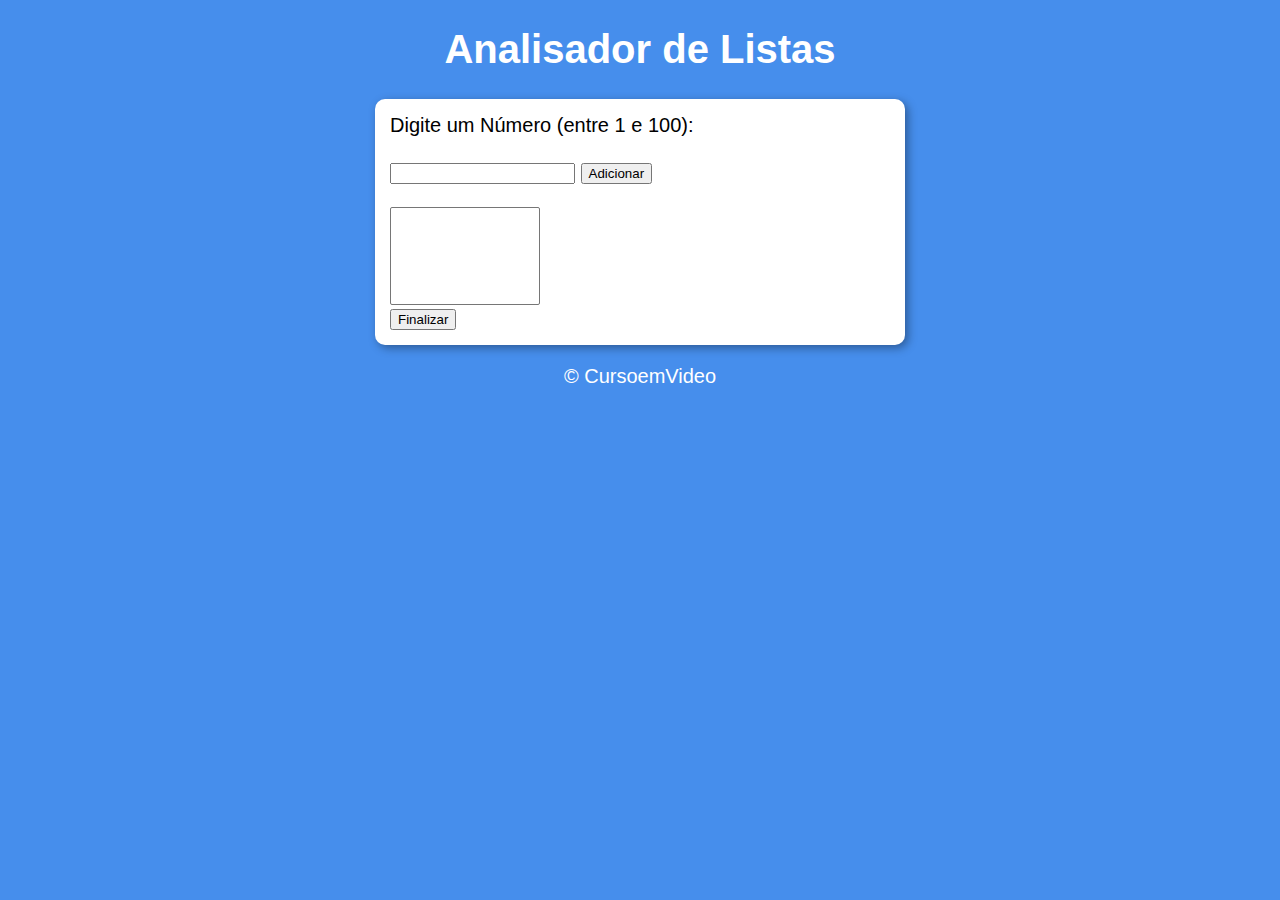
<file: Analisador de Listas/index.html>
<!DOCTYPE html>
<html lang="pt-br">
<head>
    <meta charset="UTF-8">
    <meta http-equiv="X-UA-Compatible" content="IE=edge">
    <meta name="viewport" content="width=device-width, initial-scale=1.0">
    <title>Analisador de Listas</title>
    <link rel="stylesheet" href="estilo.css">
</head>
<body>
    <header>
        <h1>Analisador de Listas</h1>
    </header>
    <section>
        <div>
           Digite um Número (entre 1 e 100):
		   <br><br>
           <input type="number" name="fnum" id="fnum">
            <input type="button" value="Adicionar" onclick="adicionar()">
            <br><br><select name="flista" id=flista size="6"></select>
            <br><input type="button" value="Finalizar" onclick="finalizar()">
        </div>
        <div id=res>

        </div>
    
    </section>
    <footer>
        <p>&copy; CursoemVideo</p>
    </footer>
    <script src="script.js"></script>   
</body>
</html>
</file>
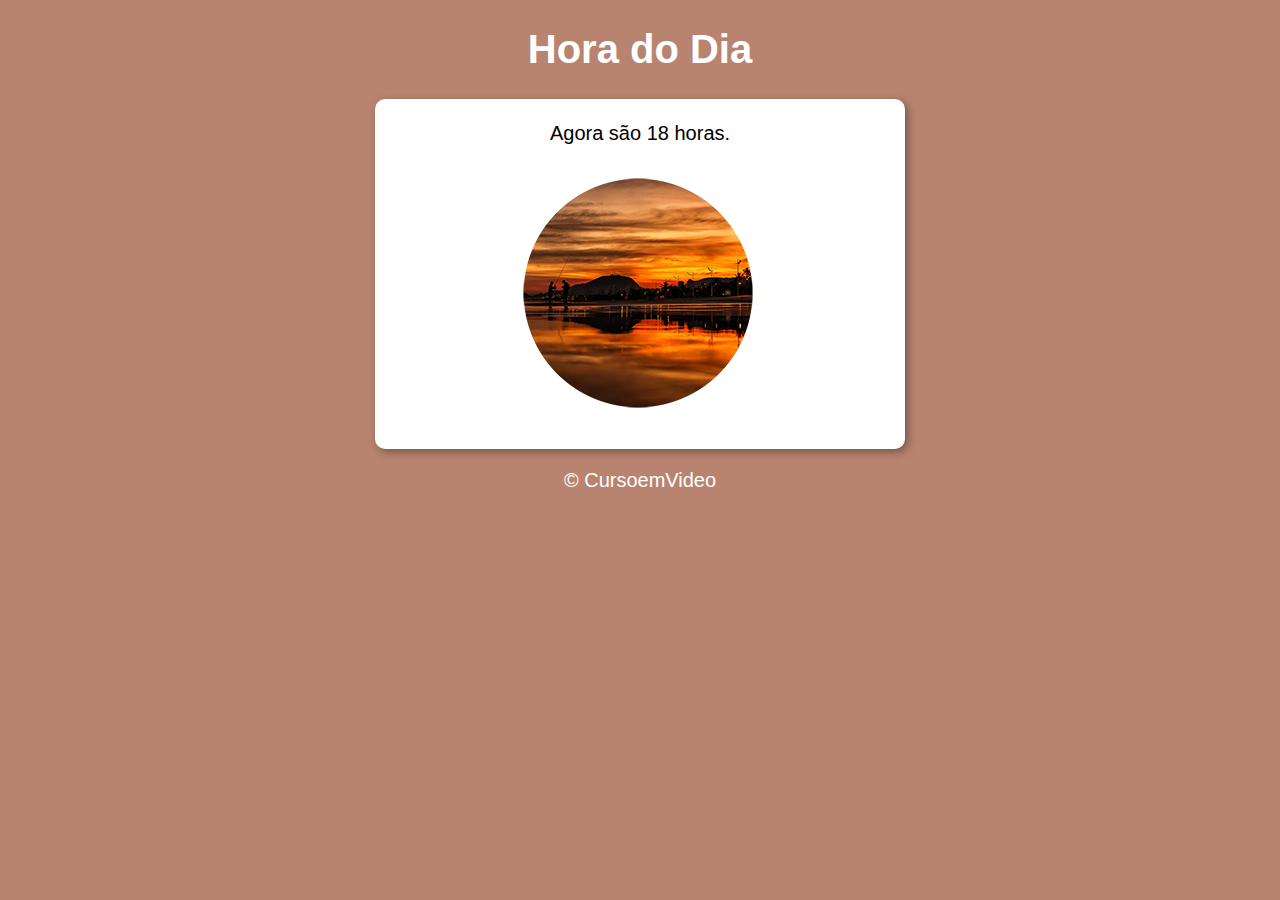
<file: Hora do dia/index.html>
<!DOCTYPE html>
<html lang="pt-br">
<head>
    <meta charset="UTF-8">
    <meta http-equiv="X-UA-Compatible" content="IE=edge">
    <meta name="viewport" content="width=device-width, initial-scale=1.0">
    <title>Hora Do Dia</title>
    <link rel="stylesheet" href="estilo.css">
</head>
<body onload="carregar()">
    <header>
        <h1>Hora do Dia</h1>
    </header>
    <section>
        <div id="msg">

        </div>
        <div id="foto">
            <img id="imagem" src="img/manha.png" alt="fotododia">
        </div>
    
    </section>
    <footer>
        <p>&copy; CursoemVideo</p>
    </footer>
    <script src="script.js"></script>   
</body>
</html>
</file>
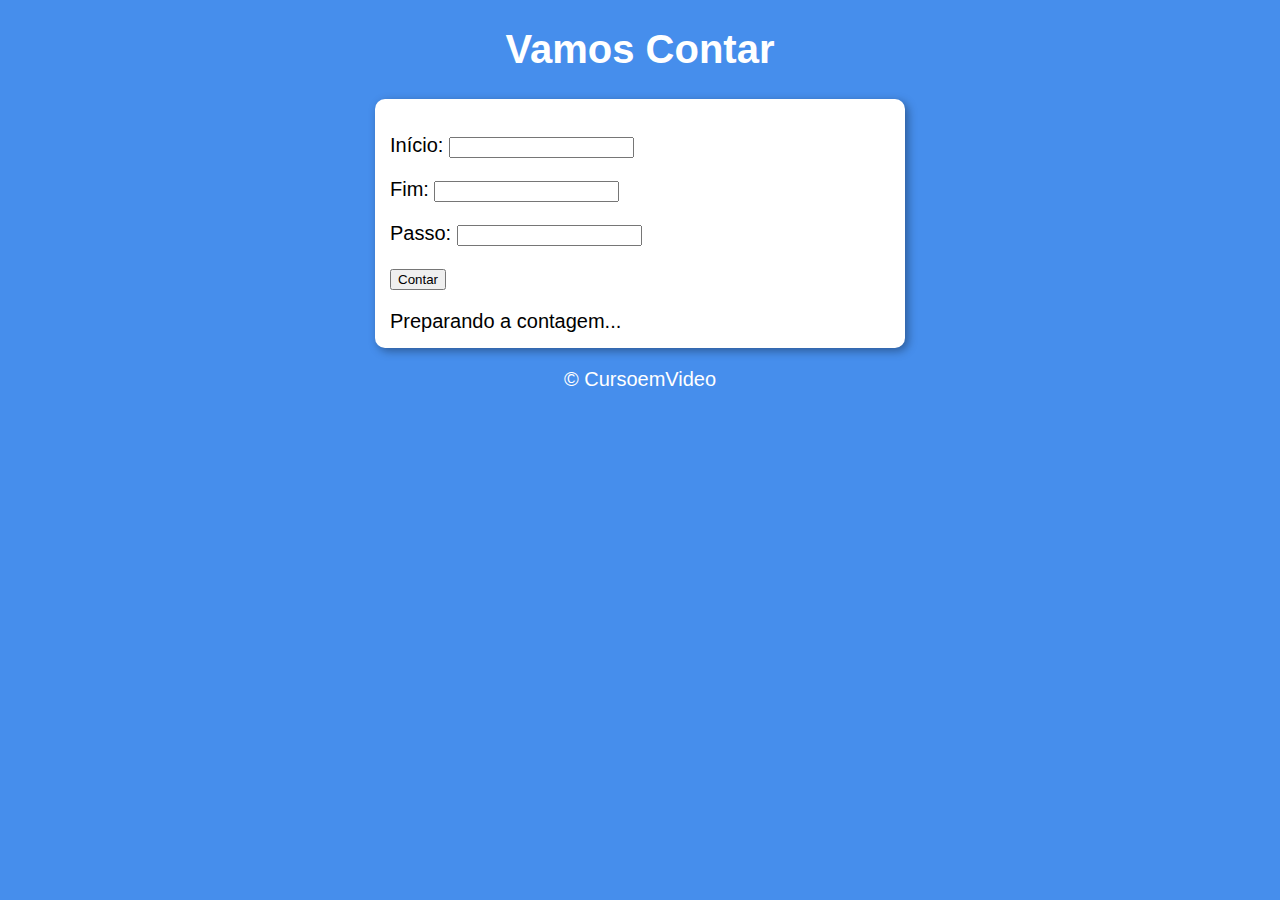
<file: Super Contador/index.html>
<!DOCTYPE html>
<html lang="pt-br">
<head>
    <meta charset="UTF-8">
    <meta http-equiv="X-UA-Compatible" content="IE=edge">
    <meta name="viewport" content="width=device-width, initial-scale=1.0">
    <title>Super Contador</title>
    <link rel="stylesheet" href="estilo.css">
</head>
<body>
    <header>
        <h1>Vamos Contar</h1>
    </header>
    <section>
        <div id = dados>
            <p>Início: <input type="number" name="inicio" id="txti"></p>
            <p>Fim: <input type="number" name="fim" id="txtf"></p> 
            <p>Passo: <input type="number" name="passo" id="txtp"></p>
            <p><input type="button" value="Contar" onclick="contar()"></p>
        </div>
         <div id = res>
            Preparando a contagem...
        </div>
    
    </section>
    <footer>
        <p>&copy; CursoemVideo</p>
    </footer>
    <script src="script.js"></script>   
</body>
</html>
</file>
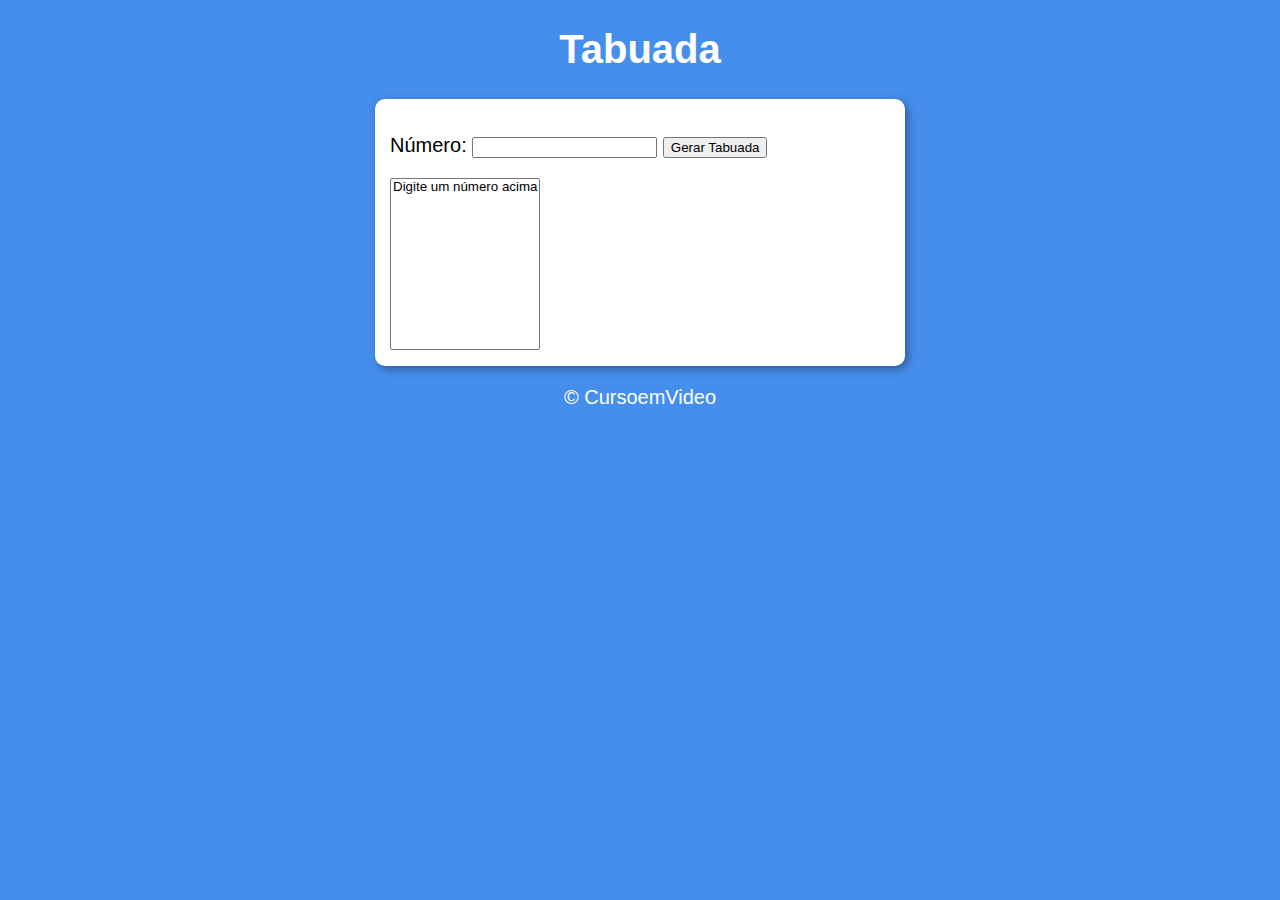
<file: Tabuada/index.html>
<!DOCTYPE html>
<html lang="pt-br">
<head>
    <meta charset="UTF-8">
    <meta http-equiv="X-UA-Compatible" content="IE=edge">
    <meta name="viewport" content="width=device-width, initial-scale=1.0">
    <title>Tabuada</title>
    <link rel="stylesheet" href="estilo.css">
</head>
<body>
    <header>
        <h1>Tabuada</h1>
    </header>
    <section>
        <div>
            <p>Número: <input  type="number" name="num" id="txtn">
            <input type="button" value="Gerar Tabuada" onclick="tabuada()"></p>
        </div>
        <div>
            <select name="tabuada" id="seltab" size='10'>
                <option>Digite um número acima</option>
            </select>
        </div>
    
    </section>
    <footer>
        <p>&copy; CursoemVideo</p>
    </footer>
    <script src="script.js"></script>   
</body>
</html>
</file>
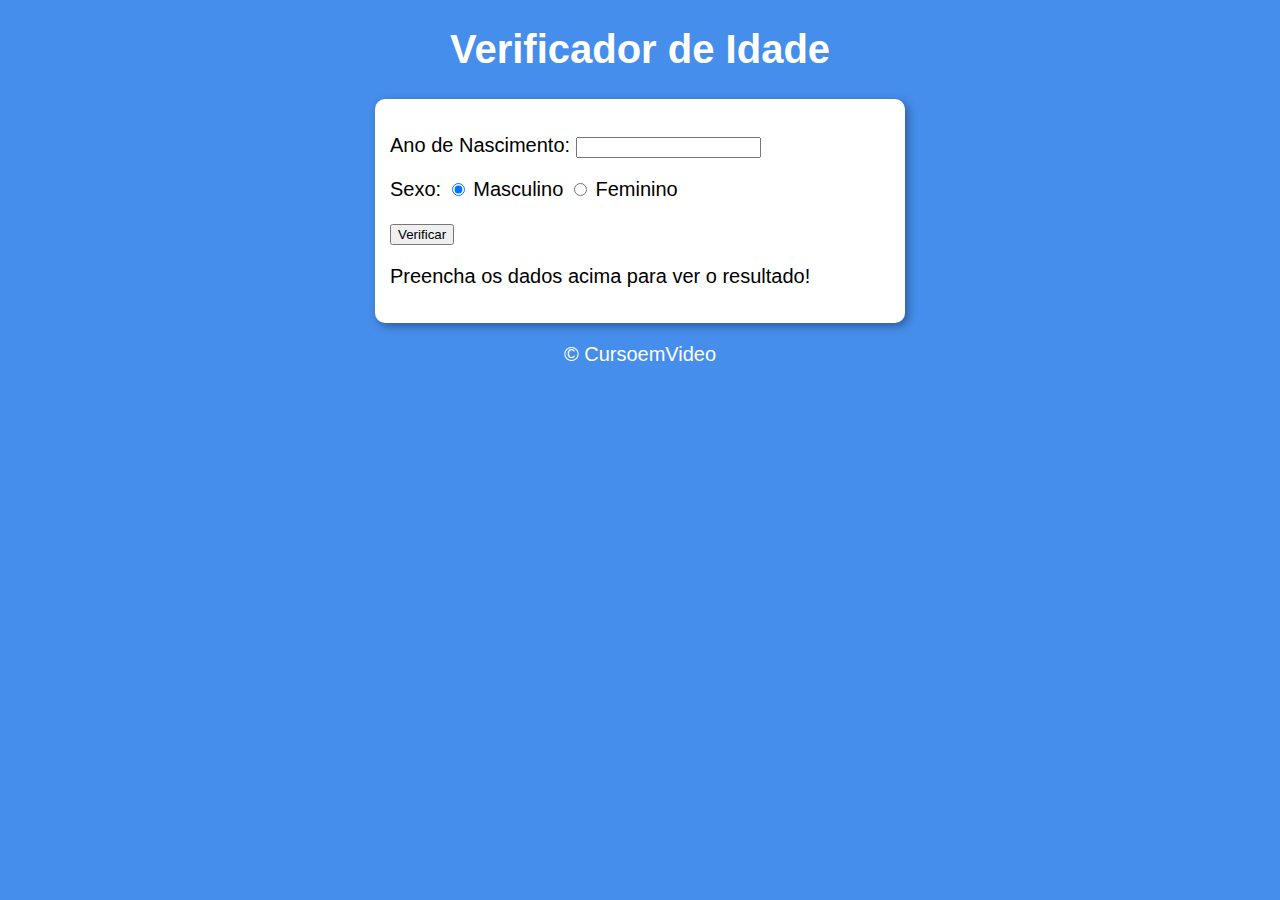
<file: Verificador de Idade/index.html>
<!DOCTYPE html>
<html lang="pt-br">
<head>
    <meta charset="UTF-8">
    <meta http-equiv="X-UA-Compatible" content="IE=edge">
    <meta name="viewport" content="width=device-width, initial-scale=1.0">
    <title>Verificador de idade</title>
    <link rel="stylesheet" href="estilo.css">
</head>
<body>
    <header>
        <h1>Verificador de Idade</h1>
    </header>
    <section>
        <div>
            <p>Ano de Nascimento:
                <input type="number" name="txtano" id="txtano" min="1">    
            </p>
            <p>Sexo:
                <input type="radio" name="radsex" id="masc" checked>
                <label for="masc">Masculino</label>
                <input type="radio" name="radsex" id="fem">
                <label for="fem">Feminino</label>         
            </p>  
            <p>
                <input type="button" value="Verificar" onclick="verificar()">
            </p>
        </div>
        <div id="res">
            <p>Preencha os dados acima para ver o resultado!</p>

        </div>
    
    </section>
    <footer>
        <p>&copy; CursoemVideo</p>
    </footer>
    <script src="script.js"></script>   
</body>
</html>
</file>
<file: Analisador de Listas/estilo.css>
body {
    background:rgb(70, 142, 236);
    font: normal 15pt Arial;
}

header{
    color:white;
    text-align: center;

}

section{
    background: white;
    border-radius: 10px;
    padding: 15px;
    width: 500px;
    margin:auto;
    box-shadow: 3px 3px 10px rgba(0, 0, 0, 0.363);
    

}

select#flista{
    width: 150px;
}

footer{
    color:white;
    text-align: center;

}
</file>
<file: Hora do dia/estilo.css>
body {
    background:rgb(70, 142, 236);
    font: normal 15pt Arial;
}

header{
    color:white;
    text-align: center;

}

section{
    background: white;
    border-radius: 10px;
    padding: 15px;
    width: 500px;
    margin:auto;
    box-shadow: 3px 3px 10px rgba(0, 0, 0, 0.363);
    

}

div{
    text-align: center;
    padding: 8px;
}

footer{
    color:white;
    text-align: center;

}
</file>
<file: Super Contador/estilo.css>
body {
    background:rgb(70, 142, 236);
    font: normal 15pt Arial;
}

header{
    color:white;
    text-align: center;

}

section{
    background: white;
    border-radius: 10px;
    padding: 15px;
    width: 500px;
    margin:auto;
    box-shadow: 3px 3px 10px rgba(0, 0, 0, 0.363);
    

}

footer{
    color:white;
    text-align: center;

}
</file>
<file: Tabuada/estilo.css>
body {
    background:rgb(70, 142, 236);
    font: normal 15pt Arial;
}

header{
    color:white;
    text-align: center;

}

section{
    background: white;
    border-radius: 10px;
    padding: 15px;
    width: 500px;
    margin:auto;
    box-shadow: 3px 3px 10px rgba(0, 0, 0, 0.363);
    

}

footer{
    color:white;
    text-align: center;

}
</file>
<file: Verificador de Idade/estilo.css>
body {
    background:rgb(70, 142, 236);
    font: normal 15pt Arial;
}

header{
    color:white;
    text-align: center;

}

section{
    background: white;
    border-radius: 10px;
    padding: 15px;
    width: 500px;
    margin:auto;
    box-shadow: 3px 3px 10px rgba(0, 0, 0, 0.363);
    

}

footer{
    color:white;
    text-align: center;

}
</file>
